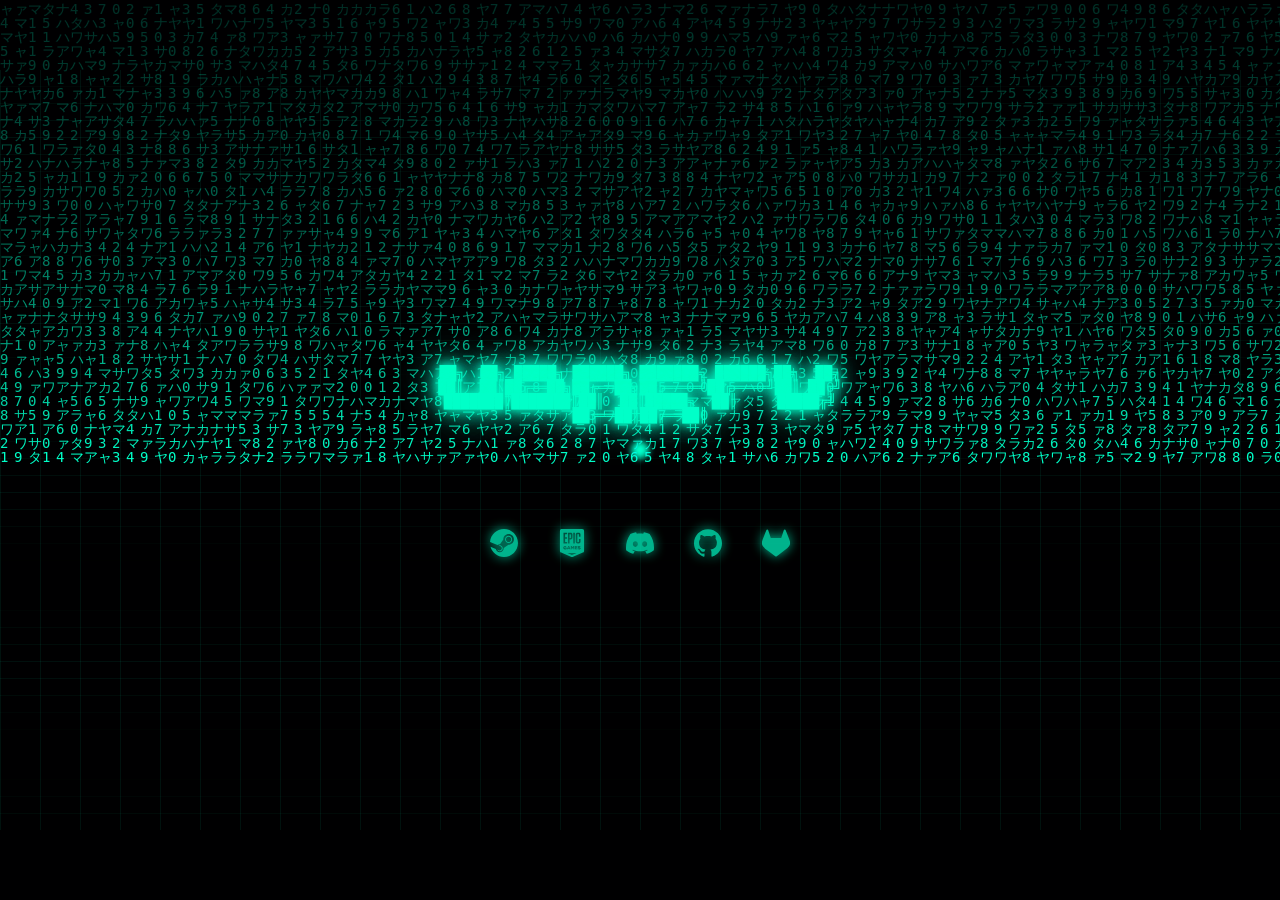
<file: index.html>
<!DOCTYPE html>
<html lang="en">
<head>
  <title>HADECK</title>

  <meta charset="UTF-8">

  <meta property="og:title" content="HADECK">
  <meta property="og:description" content="Cyberpunk developer • Linux user • Gamer">
  <meta property="og:type" content="website">
  <meta property="og:url" content="https://hadeck.vercel.app">

  <meta property="og:image" content="img/og.png">
  <meta property="og:image:width" content="1200">
  <meta property="og:image:height" content="630">


  <meta name="twitter:card" content="summary_large_image">
  <meta name="twitter:title" content="HADECK">
  <meta name="twitter:description" content="Cyberpunk developer • Linux user • Gamer">
  <meta name="twitter:image" content="img/og.png">

  <link rel="icon" href="img/favicon.ico" sizes="any">
  <link rel="icon" type="image/png" sizes="32x32" href="img/favicon-32.png">
  <link rel="icon" type="image/png" sizes="16x16" href="img/favicon-16.png">
  <link rel="apple-touch-icon" sizes="180x180" href="img/apple-touch-icon.png">
  <link rel="manifest" href="/site.webmanifest">
  <link href="https://fonts.googleapis.com/css2?family=Share+Tech+Mono&display=swap" rel="stylesheet">

  <style>

    *{
      margin:0;
      padding:0;
      box-sizing:border-box;
      cursor:none;
    }

    body{
      font-family:'Share Tech Mono',monospace;
      background:#050508;
      color:#00ffcc;
      overflow:hidden;
      height:100vh;
      display:flex;
      align-items:center;
      justify-content:center;
    }

    /* MATRIX RAIN */

    canvas{
      position:fixed;
      top:0;
      left:0;
      z-index:-2;
    }

    /* GRID */

    .grid{
      position:fixed;
      width:200%;
      height:200%;
      background:
        linear-gradient(rgba(0,255,200,0.07) 1px, transparent 1px),
        linear-gradient(90deg, rgba(0,255,200,0.07) 1px, transparent 1px);
      background-size:40px 40px;
      transform:rotateX(65deg);
      animation:gridMove 10s linear infinite;
      z-index:-1;
    }

    @keyframes gridMove{
      0%{transform:rotateX(65deg) translateY(0);}
      100%{transform:rotateX(65deg) translateY(200px);}
    }

    /* CENTER */

    .center{
      text-align:center;
      z-index:10;
    }

    /* ASCII */

    .ascii{
      font-size:14px;
      line-height:14px;
      white-space:pre;
      color:#00ffc8;
      text-shadow:
        0 0 10px #00ffc8,
        0 0 20px #00ffc8,
        0 0 40px #00ffc8;
      margin-bottom:50px;
      min-height:140px;
    }

    /* ICON LINKS */

    .links{
      display:flex;
      gap:40px;
      justify-content:center;
    }

    .links a{
      opacity:0.7;
      transition:0.3s;
    }

    .links a:hover{
      opacity:1;
      transform:scale(1.3);
    }

    .links svg{
      width:28px;
      fill:#00ffc8;
      filter:drop-shadow(0 0 6px #00ffc8);
    }

    /* CURSOR */

    .cursor{
      width:18px;
      height:18px;
      border-radius:50%;
      background:#00ffc8;
      position:fixed;
      pointer-events:none;
      mix-blend-mode:screen;
      filter:blur(3px);
    }

    .icon{
      position:relative;
    }

    .icon:hover::after{
      content:attr(data-title);
      position:absolute;
      bottom:-32px;
      left:50%;
      transform:translateX(-50%);
      font-size:11px;
      letter-spacing:1px;
      color:#00ffc8;
      background:#020202;
      padding:4px 10px;
      border:1px solid #00ffc8;
      box-shadow:0 0 8px #00ffc8;
      white-space:nowrap;
      pointer-events:none;
      opacity:0;
      animation:tooltip 0.2s forwards;
    }

    @keyframes tooltip{
      from{
        opacity:0;
        transform:translateX(-50%) translateY(-5px);
      }
      to{
        opacity:1;
        transform:translateX(-50%) translateY(0);
      }
    }
  </style>
</head>
<body>

<canvas id="matrix"></canvas>
<div class="grid"></div>

<div class="center">

  <div class="ascii" id="ascii"></div>

  <div class="links">

    <a href="https://steamcommunity.com/id/H4D3CK/" target="_blank" class="icon" data-title="H4D3CK">
      <svg viewBox="0 0 24 24">
        <path d="M11.979 0C5.678 0 .511 4.86.022 11.037l6.432 2.658c.545-.371 1.203-.59 1.912-.59.063 0 .125.004.188.006l2.861-4.142V8.91c0-2.495 2.028-4.524 4.524-4.524 2.494 0 4.524 2.031 4.524 4.527s-2.03 4.525-4.524 4.525h-.105l-4.076 2.911c0 .052.004.105.004.159 0 1.875-1.515 3.396-3.39 3.396-1.635 0-3.016-1.173-3.331-2.727L.436 15.27C1.862 20.307 6.486 24 11.979 24c6.627 0 11.999-5.373 11.999-12S18.605 0 11.979 0zM7.54 18.21l-1.473-.61c.262.543.714.999 1.314 1.25 1.297.539 2.793-.076 3.332-1.375.263-.63.264-1.319.005-1.949s-.75-1.121-1.377-1.383c-.624-.26-1.29-.249-1.878-.03l1.523.63c.956.4 1.409 1.5 1.009 2.455-.397.957-1.497 1.41-2.454 1.012H7.54zm11.415-9.303c0-1.662-1.353-3.015-3.015-3.015-1.665 0-3.015 1.353-3.015 3.015 0 1.665 1.35 3.015 3.015 3.015 1.663 0 3.015-1.35 3.015-3.015zm-5.273-.005c0-1.252 1.013-2.266 2.265-2.266 1.249 0 2.266 1.014 2.266 2.266 0 1.251-1.017 2.265-2.266 2.265-1.253 0-2.265-1.014-2.265-2.265z"/>
      </svg>
    </a>

    <a href="#" target="_blank" class="icon" data-title="H4D3CK">
      <svg viewBox="0 0 24 24">
        <path d="M3.537 0C2.165 0 1.66.506 1.66 1.879V18.44a4.262 4.262 0 00.02.433c.031.3.037.59.316.92.027.033.311.245.311.245.153.075.258.13.43.2l8.335 3.491c.433.199.614.276.928.27h.002c.314.006.495-.071.928-.27l8.335-3.492c.172-.07.277-.124.43-.2 0 0 .284-.211.311-.243.28-.33.285-.621.316-.92a4.261 4.261 0 00.02-.434V1.879c0-1.373-.506-1.88-1.878-1.88zm13.366 3.11h.68c1.138 0 1.688.553 1.688 1.696v1.88h-1.374v-1.8c0-.369-.17-.54-.523-.54h-.235c-.367 0-.537.17-.537.539v5.81c0 .369.17.54.537.54h.262c.353 0 .523-.171.523-.54V8.619h1.373v2.143c0 1.144-.562 1.71-1.7 1.71h-.694c-1.138 0-1.7-.566-1.7-1.71V4.82c0-1.144.562-1.709 1.7-1.709zm-12.186.08h3.114v1.274H6.117v2.603h1.648v1.275H6.117v2.774h1.74v1.275h-3.14zm3.816 0h2.198c1.138 0 1.7.564 1.7 1.708v2.445c0 1.144-.562 1.71-1.7 1.71h-.799v3.338h-1.4zm4.53 0h1.4v9.201h-1.4zm-3.13 1.235v3.392h.575c.354 0 .523-.171.523-.54V4.965c0-.368-.17-.54-.523-.54zm-3.74 10.147a1.708 1.708 0 01.591.108 1.745 1.745 0 01.49.299l-.452.546a1.247 1.247 0 00-.308-.195.91.91 0 00-.363-.068.658.658 0 00-.28.06.703.703 0 00-.224.163.783.783 0 00-.151.243.799.799 0 00-.056.299v.008a.852.852 0 00.056.31.7.7 0 00.157.245.736.736 0 00.238.16.774.774 0 00.303.058.79.79 0 00.445-.116v-.339h-.548v-.565H7.37v1.255a2.019 2.019 0 01-.524.307 1.789 1.789 0 01-.683.123 1.642 1.642 0 01-.602-.107 1.46 1.46 0 01-.478-.3 1.371 1.371 0 01-.318-.455 1.438 1.438 0 01-.115-.58v-.008a1.426 1.426 0 01.113-.57 1.449 1.449 0 01.312-.46 1.418 1.418 0 01.474-.309 1.58 1.58 0 01.598-.111 1.708 1.708 0 01.045 0zm11.963.008a2.006 2.006 0 01.612.094 1.61 1.61 0 01.507.277l-.386.546a1.562 1.562 0 00-.39-.205 1.178 1.178 0 00-.388-.07.347.347 0 00-.208.052.154.154 0 00-.07.127v.008a.158.158 0 00.022.084.198.198 0 00.076.066.831.831 0 00.147.06c.062.02.14.04.236.061a3.389 3.389 0 01.43.122 1.292 1.292 0 01.328.17.678.678 0 01.207.24.739.739 0 01.071.337v.008a.865.865 0 01-.081.382.82.82 0 01-.229.285 1.032 1.032 0 01-.353.18 1.606 1.606 0 01-.46.061 2.16 2.16 0 01-.71-.116 1.718 1.718 0 01-.593-.346l.43-.514c.277.223.578.335.9.335a.457.457 0 00.236-.05.157.157 0 00.082-.142v-.008a.15.15 0 00-.02-.077.204.204 0 00-.073-.066.753.753 0 00-.143-.062 2.45 2.45 0 00-.233-.062 5.036 5.036 0 01-.413-.113 1.26 1.26 0 01-.331-.16.72.72 0 01-.222-.243.73.73 0 01-.082-.36v-.008a.863.863 0 01.074-.359.794.794 0 01.214-.283 1.007 1.007 0 01.34-.185 1.423 1.423 0 01.448-.066 2.006 2.006 0 01.025 0zm-9.358.025h.742l1.183 2.81h-.825l-.203-.499H8.623l-.198.498h-.81zm2.197.02h.814l.663 1.08.663-1.08h.814v2.79h-.766v-1.602l-.711 1.091h-.016l-.707-1.083v1.593h-.754zm3.469 0h2.235v.658h-1.473v.422h1.334v.61h-1.334v.442h1.493v.658h-2.255zm-5.3.897l-.315.793h.624zm-1.145 5.19h8.014l-4.09 1.348z"/>
      </svg>
    </a>

    <a href="https://discord.com/channels/@me" target="_blank" class="icon" data-title="hadeck">
      <svg viewBox="0 0 24 24">
        <path d="M20.317 4.3698a19.7913 19.7913 0 00-4.8851-1.5152.0741.0741 0 00-.0785.0371c-.211.3753-.4447.8648-.6083 1.2495-1.8447-.2762-3.68-.2762-5.4868 0-.1636-.3933-.4058-.8742-.6177-1.2495a.077.077 0 00-.0785-.037 19.7363 19.7363 0 00-4.8852 1.515.0699.0699 0 00-.0321.0277C.5334 9.0458-.319 13.5799.0992 18.0578a.0824.0824 0 00.0312.0561c2.0528 1.5076 4.0413 2.4228 5.9929 3.0294a.0777.0777 0 00.0842-.0276c.4616-.6304.8731-1.2952 1.226-1.9942a.076.076 0 00-.0416-.1057c-.6528-.2476-1.2743-.5495-1.8722-.8923a.077.077 0 01-.0076-.1277c.1258-.0943.2517-.1923.3718-.2914a.0743.0743 0 01.0776-.0105c3.9278 1.7933 8.18 1.7933 12.0614 0a.0739.0739 0 01.0785.0095c.1202.099.246.1981.3728.2924a.077.077 0 01-.0066.1276 12.2986 12.2986 0 01-1.873.8914.0766.0766 0 00-.0407.1067c.3604.698.7719 1.3628 1.225 1.9932a.076.076 0 00.0842.0286c1.961-.6067 3.9495-1.5219 6.0023-3.0294a.077.077 0 00.0313-.0552c.5004-5.177-.8382-9.6739-3.5485-13.6604a.061.061 0 00-.0312-.0286zM8.02 15.3312c-1.1825 0-2.1569-1.0857-2.1569-2.419 0-1.3332.9555-2.4189 2.157-2.4189 1.2108 0 2.1757 1.0952 2.1568 2.419 0 1.3332-.9555 2.4189-2.1569 2.4189zm7.9748 0c-1.1825 0-2.1569-1.0857-2.1569-2.419 0-1.3332.9554-2.4189 2.1569-2.4189 1.2108 0 2.1757 1.0952 2.1568 2.419 0 1.3332-.946 2.4189-2.1568 2.4189Z"/>
      </svg>
    </a>

    <a href="https://github.com/H4D3CK" target="_blank" class="icon" data-title="H4D3CK">
      <svg viewBox="0 0 24 24">
        <path d="M12 .297c-6.63 0-12 5.373-12 12 0 5.303 3.438 9.8 8.205 11.385.6.113.82-.258.82-.577 0-.285-.01-1.04-.015-2.04-3.338.724-4.042-1.61-4.042-1.61C4.422 18.07 3.633 17.7 3.633 17.7c-1.087-.744.084-.729.084-.729 1.205.084 1.838 1.236 1.838 1.236 1.07 1.835 2.809 1.305 3.495.998.108-.776.417-1.305.76-1.605-2.665-.3-5.466-1.332-5.466-5.93 0-1.31.465-2.38 1.235-3.22-.135-.303-.54-1.523.105-3.176 0 0 1.005-.322 3.3 1.23.96-.267 1.98-.399 3-.405 1.02.006 2.04.138 3 .405 2.28-1.552 3.285-1.23 3.285-1.23.645 1.653.24 2.873.12 3.176.765.84 1.23 1.91 1.23 3.22 0 4.61-2.805 5.625-5.475 5.92.42.36.81 1.096.81 2.22 0 1.606-.015 2.896-.015 3.286 0 .315.21.69.825.57C20.565 22.092 24 17.592 24 12.297c0-6.627-5.373-12-12-12"/>
      </svg>
    </a>

    <a href="https://gitlab.com/H4D3CK" target="_blank" class="icon" data-title="H4D3CK">
      <svg viewBox="0 0 24 24">
        <path d="m23.6004 9.5927-.0337-.0862L20.3.9814a.851.851 0 0 0-.3362-.405.8748.8748 0 0 0-.9997.0539.8748.8748 0 0 0-.29.4399l-2.2055 6.748H7.5375l-2.2057-6.748a.8573.8573 0 0 0-.29-.4412.8748.8748 0 0 0-.9997-.0537.8585.8585 0 0 0-.3362.4049L.4332 9.5015l-.0325.0862a6.0657 6.0657 0 0 0 2.0119 7.0105l.0113.0087.03.0213 4.976 3.7264 2.462 1.8633 1.4995 1.1321a1.0085 1.0085 0 0 0 1.2197 0l1.4995-1.1321 2.4619-1.8633 5.006-3.7489.0125-.01a6.0682 6.0682 0 0 0 2.0094-7.003z"/>
      </svg>
    </a>

    <!-- <a href="https://discord.com/channels/@me" target="_blank" class="icon" data-title="hadeck">
      <svg viewBox="0 0 24 24">
        <path d="M20..."/>
      </svg>
    </a> -->

  </div>

</div>

<div class="cursor" id="cursor"></div>

<script>

  /* MATRIX RAIN */

  const canvas = document.getElementById("matrix");
  const ctx = canvas.getContext("2d");

  canvas.height = window.innerHeight;
  canvas.width = window.innerWidth;

  const letters = "アァカサタナハマヤャラワ0123456789";
  const matrix = letters.split("");

  const fontSize = 14;
  const columns = canvas.width/fontSize;

  const drops = [];

  for(let x=0;x<columns;x++)
    drops[x]=1;

  function draw(){

    ctx.fillStyle="rgba(0,0,0,0.05)";
    ctx.fillRect(0,0,canvas.width,canvas.height);

    ctx.fillStyle="#00ffc8";
    ctx.font=fontSize+"px monospace";

    for(let i=0;i<drops.length;i++){

      const text=matrix[Math.floor(Math.random()*matrix.length)];

      ctx.fillText(text,i*fontSize,drops[i]*fontSize);

      if(drops[i]*fontSize>canvas.height && Math.random()>0.975)
        drops[i]=0;

      drops[i]++;
    }

  }

  setInterval(draw,35);


  /* ASCII TYPE */

  const asciiText=`

██╗  ██╗ █████╗ ██████╗ ███████╗ ██████╗██╗  ██╗
██║  ██║██╔══██╗██╔══██╗██╔════╝██╔════╝██║ ██╔╝
███████║███████║██║  ██║█████╗  ██║     █████╔╝
██╔══██║██╔══██║██║  ██║██╔══╝  ██║     ██╔═██╗
██║  ██║██║  ██║██████╔╝███████╗╚██████╗██║  ██╗
╚═╝  ╚═╝╚═╝  ╚═╝╚═════╝ ╚══════╝ ╚═════╝╚═╝  ╚═╝

`;

  let i=0;
  function type(){

    document.getElementById("ascii").textContent+=asciiText.charAt(i);

    i++;

    if(i<asciiText.length)
      setTimeout(type,5);

  }

  type();


  /* CURSOR */

  const cursor=document.getElementById("cursor");

  document.addEventListener("mousemove",e=>{
    cursor.style.left=e.clientX+"px";
    cursor.style.top=e.clientY+"px";
  });

</script>

</body>
</html>
</file>
